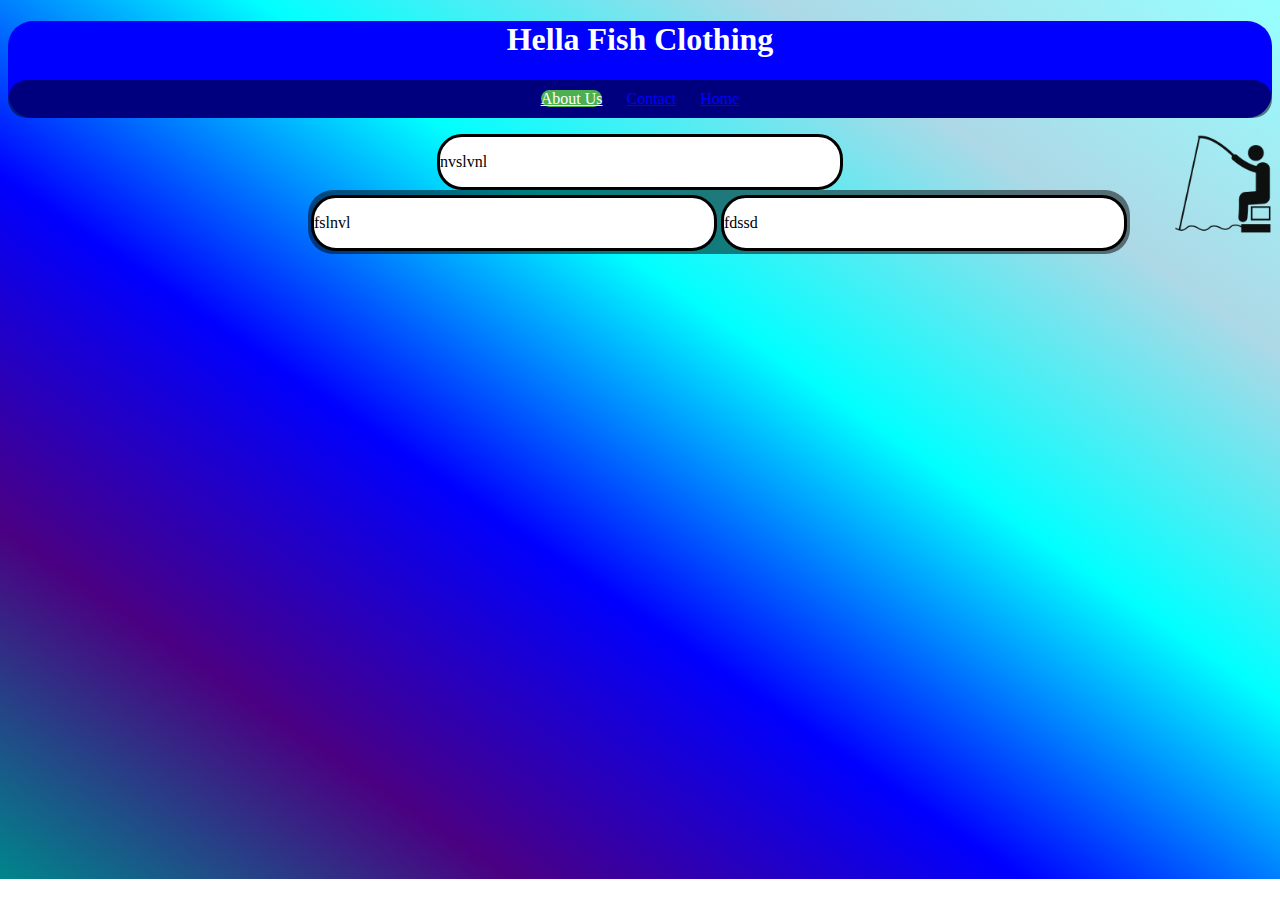
<file: about_us.html>
<!DOCTYPE HTML>
<html>
<head>
<link type="text/css" rel="stylesheet" href="design.css">
<title>Hella Fish Clothing</title>
</head>
<body class="ocean">
<header>
<h1>Hella Fish Clothing</h1>
<ul style="border-radius: 25px;">
	<li><a class="active" href="about_us.html">About Us</a></li>
	<li><a href="Contact.html">Contact</a></li>
	<li><a href="index.html">Home</a></li>
</ul>
</header>
<img src="images/sitting3.png" style="height: 100px; width: 100px; float: right; margin-bottom: 150px;">
<table style="width:650px; text-align:center; margin-left: 300px;  background: rgba(0, 0, 0, 0.5); border-radius: 25px;">
<tr>
<div class="High">
<p>nvslvnl</p>
</div>
</tr>
<tr>
<td><div class="High">
<p>fslnvl</p>
</div>
</td>
<td>
<div class="High">
<p>fdssd</p>
</div>	
</td>
</tr>
</table>
</body>
</html>
</file>
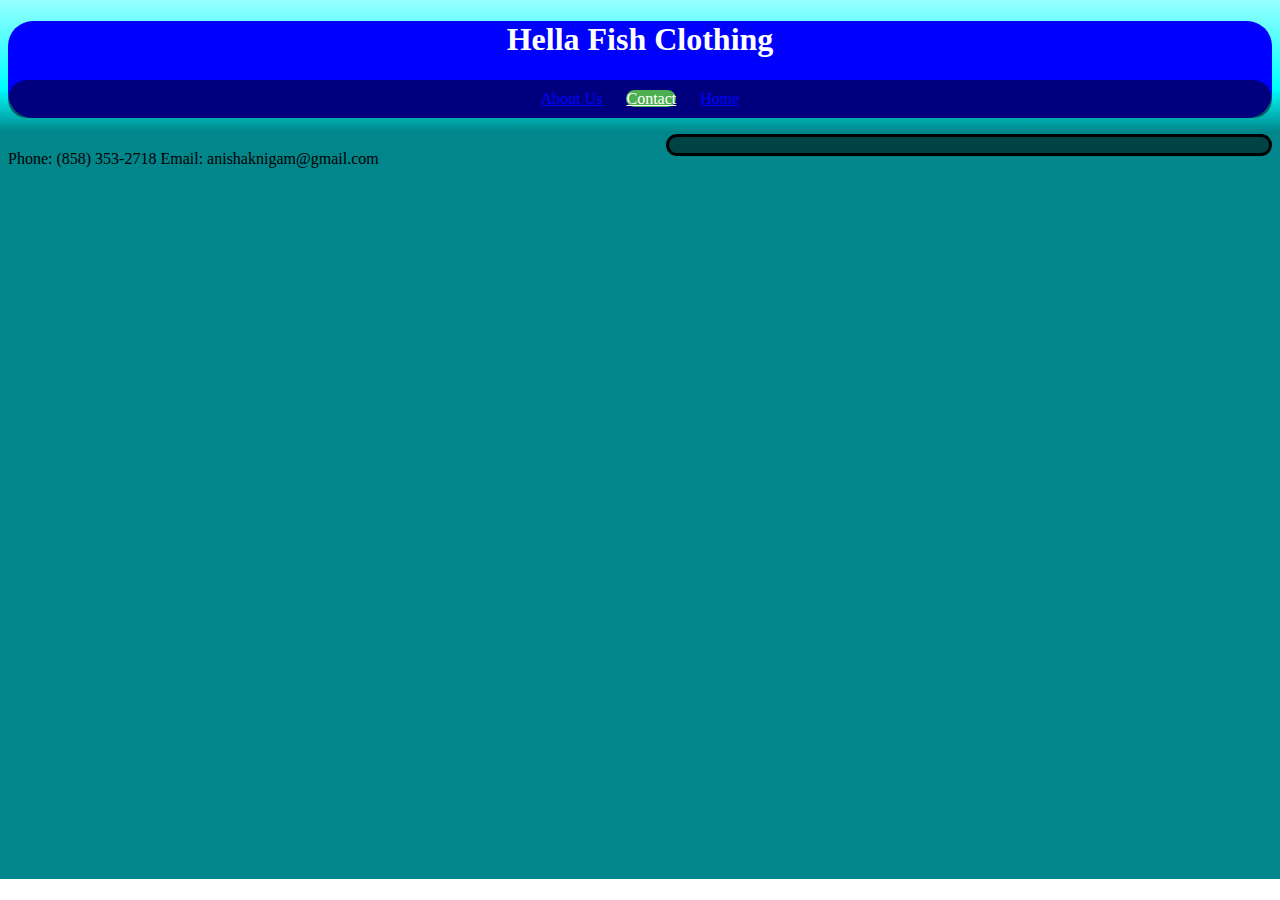
<file: Contact.html>
<!DOCTYPE HTML>
<html>
<head>
<link type="text/css" rel="stylesheet" href="design.css">
<title>Hella Fish Clothing</title>
</head>
<body class="sand">
<header>
<h1>Hella Fish Clothing</h1>
<ul style="border-radius: 25px;">
	<li><a href="about_us.html">About Us</a></li>
	<li><a class="active" href="Contact.html">Contact</a></li>
	<li><a href="index.html">Home</a></li>
</ul>
</header>
<div style="float:left; text-align:left; width:450px;">
<p></p>
<p>Phone: (858) 353-2718 Email: anishaknigam@gmail.com </p>
</div>
  <div style="float:right; text-align:left; width:600px; background: rgba(0, 0, 0, 0.5); border: solid; border-radius: 25px;">
    <p></p>
  </div>
</body>
</html>
</file>
<file: design.css>
h1{
	color: white;
	text-align: center;
}

header {
      text-align: center;
      background-color: blue;
      background-size: cover;
      color: white;
      border-radius: 25px;
}

@media (max-width: 500px) {
body {
	background-color: blue;
}

header {
      text-align: center;
      background-color: white;
      background-size: cover;
      color: white;
      border-radius: 25px;
}

ul {
  padding: 10px;
  background: rgba(0, 0, 0, 0.5);
  text-align: center;
  color:white;
  text-decoration: none;
}

li {
  display: inline;
  padding: 0px 10px 0px 10px;
  color:white;
  text-decoration: none;
}
}

a:hover {
  color: white;
}

.High {
	text-align: left;
	margin: auto;
	width:400px;
	border: solid;
	border-radius: 25px;
	background-color: white;
}
a {
	color: blue;
}

.Mission {
	text-align: left;
	margin-right: 25px;
	width:500px;
	border: solid;
	border-radius: 25px;
	background-color: white;
}

body {
	background-color: white;
}

ul {
  padding: 10px;
  background: rgba(0, 0, 0, 0.5);
  text-align: center;
  color:white;
  text-decoration: none;
}

li {
  display: inline-block;
  padding: 0px 10px 0px 10px;
  color:white;
  text-decoration: none;
}

li a.active {
    background-color: #4CAF50;
    color: white;
    border-radius: 25px;
}

li a:hover:not(.active) {
    background-color: blue;
    color: white;
    border-radius: 25px;
}

.ocean {
    background: linear-gradient(to left bottom, #97FFFF,lightblue,#00FFFF,blue,indigo,#00868B);
    background-repeat: no-repeat;
    background-size: cover;
    height: 850px;
}
.beach {
    background: radial-gradient(lightblue, blue 20%, #00868B 25%);
}
.sand {
    background: linear-gradient(to bottom,#97FFFF, #00FFFF 10%, #00868B 15%);
    background-repeat: no-repeat;
    background-size: cover;
    height: 850px;
}
</file>
